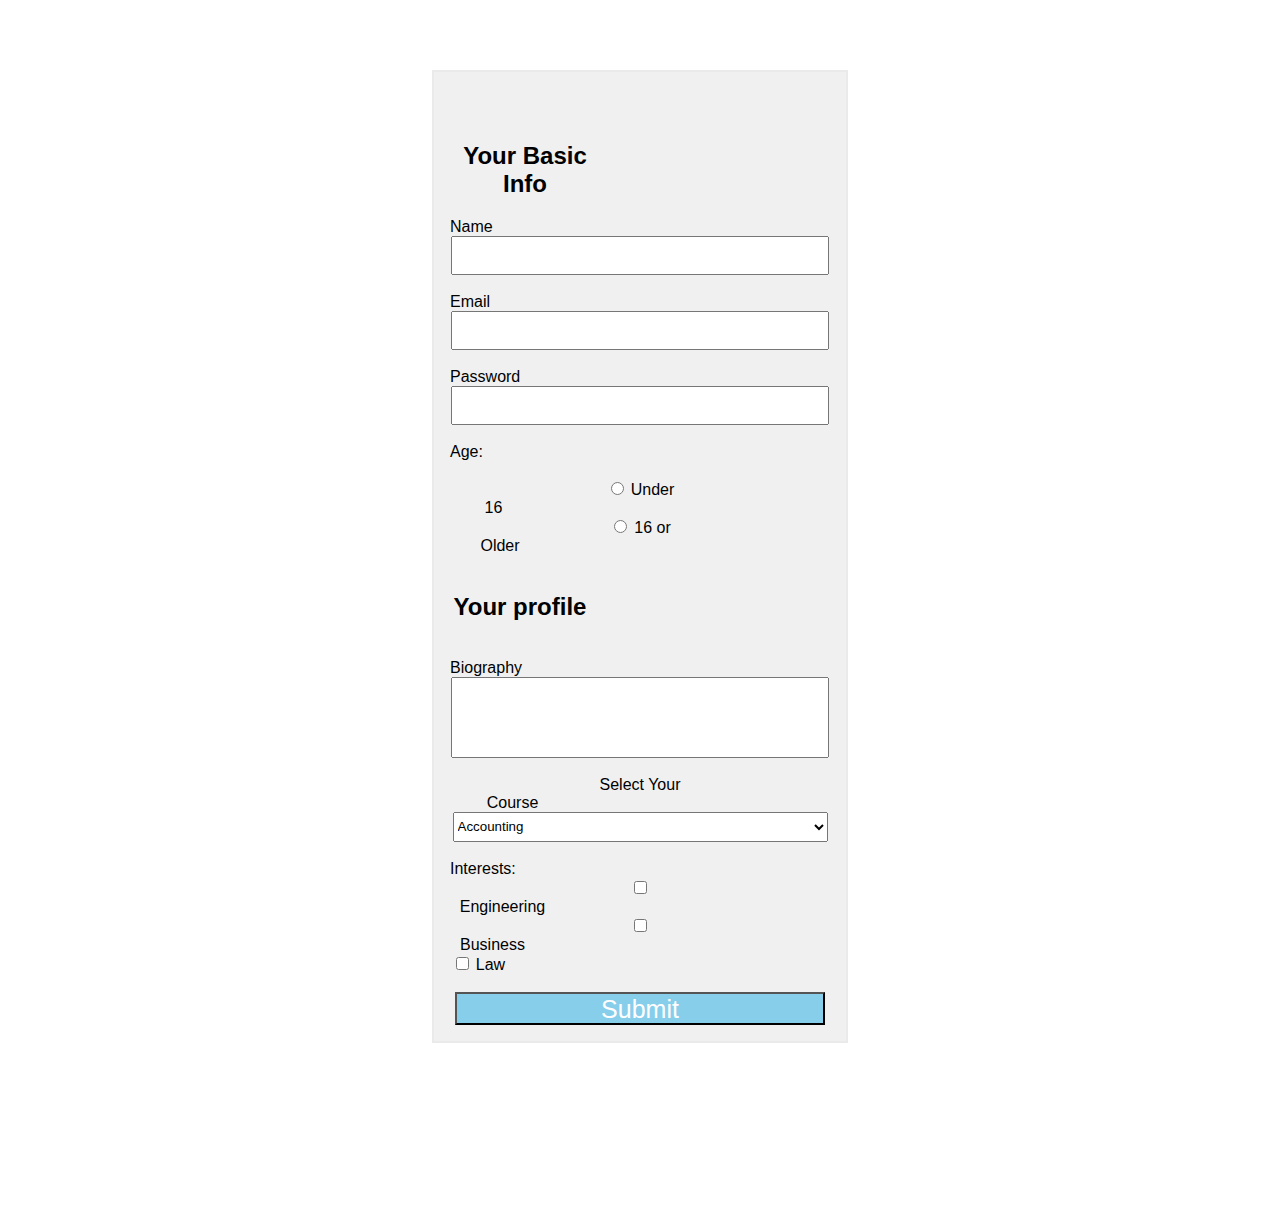
<file: index.html>
<!DOCTYPE html>
<html lang="en">

<head>
    <meta charset="UTF-8">
    <meta name="viewport" content="width=device-width, initial-scale=1.0">
    <title>Document</title>
    <link rel="stylesheet" type="text/css" href="style.css">
</head>

<body>
    <div style="text-align:center">
        <form id="Your Basic Info" action="https://syedsali.github.io/Forms-and-Tables-/" method="GET">
            <h2>Your Basic Info</h2>
            <label id="N" for="Name">Name</label><br>
            <input type="text" id="Name"><br><br>
            <label id="E" for="email">Email</label><br>
            <input type="email" id="email"><br><br>
            <label id="P" for="Password">Password</label><br>
            <input type="Password" id="Password"><br><br>
            <label id="A" for="under 16">Age:</label><br><br>
            <input text="Under 16" type="radio" id="under 16" name="under 16" value="age">
            <label id="U" for="under 16">Under 16</label><br>
            <input text="16 or older" type="radio" id="16 or older" name="16 or older" value="age">
            <label id="O" for="16 or Older">16 or Older</label><br><br>
            <h2 class="profile">Your profile</h2><br>
            <label id="B" for="Bio">Biography</label><br>
            <input type="text" id="Bio"><br><br>
            </select>
            <action=" /action_page.php">
                <label id="C" for="courses">Select Your Course</label><br>
                <select id="Courses" name="Courses">
                    <option value="(ACCT)">Accounting</option>
                    <option value="(APRD)">Advertising, PR and Media Design</option>
                    <option value="(AIRR)">Air Force Aerospace Studies</option>
                    <option value="(BAKR)">Baker Residential Academic Program</option>
                    <option value="(BPOL)">Business Environment and Policy</option>
                    <option value="(BASE)">BCOR Applied Semester Experience</option>
                    <option value="(COMR)">Communication Residential Academic Program</option>
                    <option value="(CSPB)">Computer Science Post-Baccalaureate</option>
                    <option value="(CESR)">Curriculum Emphasis in Social Responsibility</option>
                    <option value="(DNCE)">Dance </option>
                    <option value="(ESBM)">Entrepreneurial and Small Business Management</option>
                    <option value="(GEOG)">Geography </option>
                    <option value="(MGMT)">Management</option>
                    <option value="(MCDB)">Molecular, Cellular and Developmental Biology</option>
                    <option value="(CYBR)">Technology, Cybersecurity & Policy</option>
                </select><br><br>
                <label id="I" for="interests:">Interests:</label><br>
                <input text="Eng" type="checkbox" id="Eng" name="Options" value="Cou">
                <label id="EG" for="interests:">Engineering</label><br>
                <input text="Eng" type="checkbox" id="Eng" name="Options" value="Cou">
                <label id="BSN" for="interests:">Business</label><br>
                <input text="Eng" type="checkbox" id="Eng" name="Options" value="Cou">
                <label id="Law" for="interests:">Law</label><br><br>

        </form>
    <input id="Sub" type="submit" value="Submit">

    </div>

    </div>

    </div>


</body>
<!-- <body>
    <form id="Basic information" action=" https://syedsali.github.io/Forms-and-Tables-/" method="GET">
        <h2>Your Basic information</h2><br>
        <label for="name">Enter your Name:</label>
        <input type="text" id="name" placeholder="Name"><br><br>
        <label for="name">Enter your Email:</label>
        <input type="email" id="email" placeholder="Email"><br><br>
        <label for="name">Create a Password:</label>
        <input type="password" id="password" placeholder="password"><br><br>
        <label for="Telephone Number">Telephone number:</label>
        <input type="tel" id="Telephone number" placeholder="Telephone number"><br><br>
        <h4>Best time to contact</h4>
        <label for="morning">morning</label>
        <input type="radio" id="morning" name="Contact time" value="morning">
        <br>
        <label for="afternoon">afternoon</label>
        <input type="radio" id="afternoon" name="Contact time" value="afternoon">
        <br>
        <label for="evening">evening</label>
        <input type="radio" id="evening" name="Contact time" value="evening">
        <br><br>
        <input type="submit" value="Submit"><br>

    </form>
</body>

</html> -->
</file>
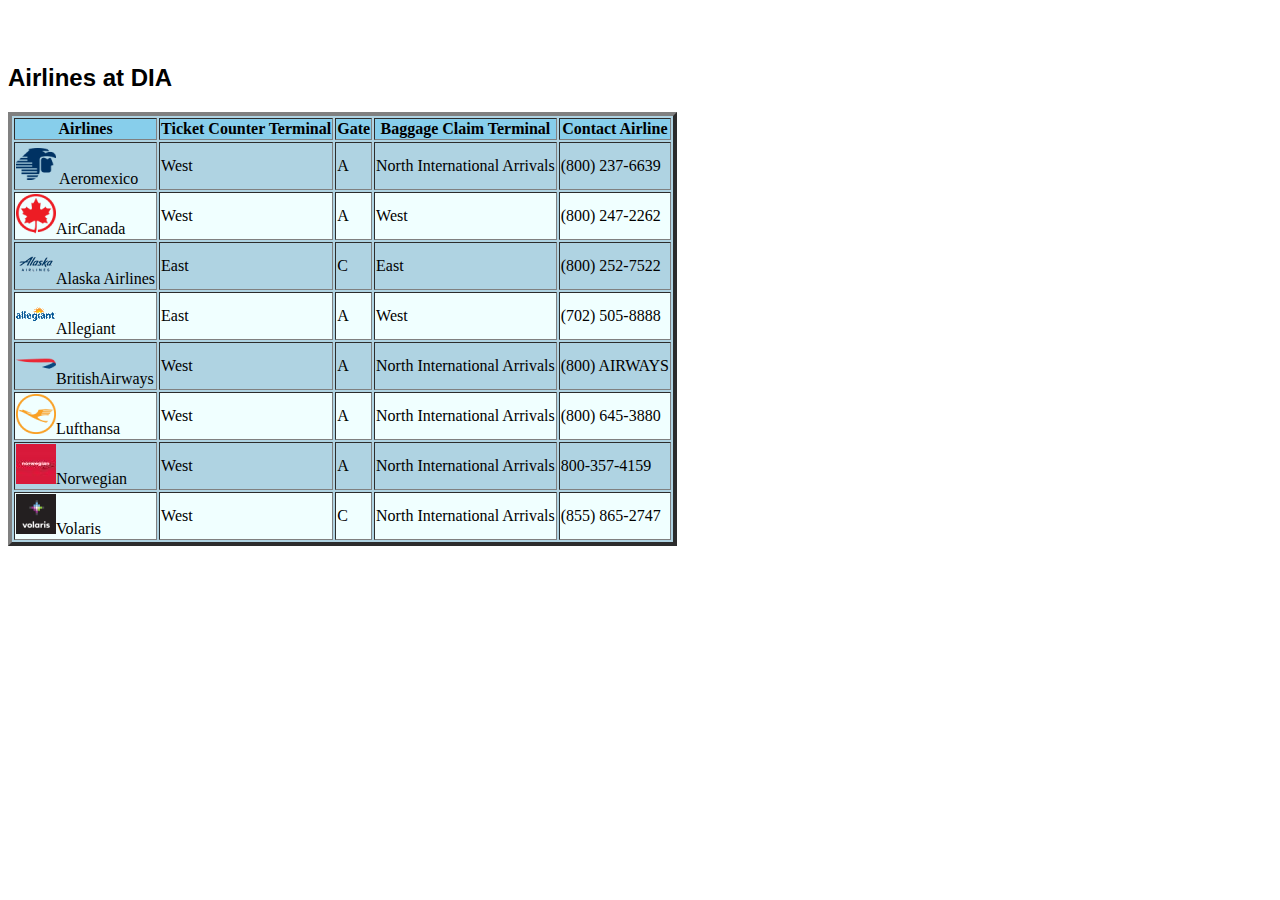
<file: Table.html>
<!DOCTYPE html>
<html lang="en">

<head>
    <meta charset="UTF-8">
    <meta name="viewport" content="width=device-width, initial-scale=1.0">
    <title>Document</title>
    <link rel="stylesheet" type="text/css" href="style.css">
</head>

<body>
    <header>
    </header>
    <main><br><br>
        <h2 class="cap" style="color:black;">Airlines at DIA</h2>
        <table style="background-color:rgb(175, 211, 226)" border="4" align="left">
            <tr class="names" style="background-color: skyblue;">
                <th>Airlines</th>
                <th>Ticket Counter Terminal</th>
                <th>Gate</th>
                <th>Baggage Claim Terminal</th>
                <th>Contact Airline</th>
            </tr>
            <tr>
                <td> <img src="images/aeromexico.png" alt="img"> Aeromexico </td>
                <td class="terminal">West</td>
                <td class="gate">A</td>
                <td class="BC">North International Arrivals</td>
                <td class="contact">(800) 237-6639</td>    
            </tr>
            <tr style="background-color: azure;">
                <td><img src="images/airCanada.png" alt="img">AirCanada</td>
                <td class="terminal">West</td>
                <td class="gate">A</td>
                <td class="BC">West</td>
                <td class="contact">(800) 247-2262</td>
            </tr>
            <tr>
                <td><img src="images/alaskaLogoNew2.png" alt="img">Alaska Airlines</td>
                <td class="terminal">East</td>
                <td class="gate">C</td>
                <td class="BC">East</td>
                <td class="contact">(800) 252-7522</td>
            </tr>
            <tr style="background-color: azure;">
                <td><img src="images/Allegiant.png" alt="img">Allegiant</td>
                <td class="terminal">East</td>
                <td class="gate">A</td>
                <td class="BC">West</td>
                <td class="contact">(702) 505-8888</td>
            </tr>
            <tr>
                <td><img src="images/britishAirways.png" alt="img">BritishAirways</td>
                <td class="terminal">West</td>
                <td class="gate">A</td>
                <td class="BC">North International Arrivals</td>
                <td class="contact">(800) AIRWAYS</td>
            </tr>
            <tr style="background-color: azure;">
                <td><img src="images/lufthansa.png" alt="img">Lufthansa</td>
                <td class="terminal">West</td>
                <td class="gate">A</td>
                <td class="BC">North International Arrivals</td>
                <td class="contact">(800) 645-3880</td>
            </tr>
            <tr>
                <td><img src="images/norwegianLogo.jpg" alt="img">Norwegian</td>
                <td class="terminal">West</td>
                <td class="gate">A</td>
                <td class="BC">North International Arrivals</td>
                <td class="contact">800-357-4159</td>
            </tr>
            <tr style="background-color: azure;">
                <td><img src="images/volaris.png" alt="img">Volaris</td>
                <td class="terminal">West</td>
                <td class="gate">C</td>
                <td class="BC">North International Arrivals</td>
                <td class="contact">(855) 865-2747</td>
            </tr>


        </table>





    </main>
</body>

</html>
</file>
<file: style.css>
h2{
    padding-right: 230px;
    font-family: 'Gill Sans', 'Gill Sans MT', Calibri, 'Trebuchet MS', sans-serif;

}

#N{
    padding-right: 450px;
    font-family: 'Gill Sans', 'Gill Sans MT', Calibri, 'Trebuchet MS', sans-serif;

}
#E{
    padding-right: 450px;
    font-family: 'Gill Sans', 'Gill Sans MT', Calibri, 'Trebuchet MS', sans-serif;

}
#P{
    padding-right: 450px;
    font-family: 'Gill Sans', 'Gill Sans MT', Calibri, 'Trebuchet MS', sans-serif;
}
#A{
    padding-right: 450px;
    font-family: 'Gill Sans', 'Gill Sans MT', Calibri, 'Trebuchet MS', sans-serif;
}
#U{
    padding-right: 293px;
    font-family: 'Gill Sans', 'Gill Sans MT', Calibri, 'Trebuchet MS', sans-serif;
}
#O{
    padding-right: 280px;
    font-family: 'Gill Sans', 'Gill Sans MT', Calibri, 'Trebuchet MS', sans-serif;
}
.profile{
    padding-right: 240px;
}
#B{
    padding-right: 315px;
    font-family: 'Gill Sans', 'Gill Sans MT', Calibri, 'Trebuchet MS', sans-serif;
}
#C{
    padding-right: 255px;
    font-family: 'Gill Sans', 'Gill Sans MT', Calibri, 'Trebuchet MS', sans-serif;
}
form {
    max-width: 380px;
    margin: 70px auto;
    padding: 16px;
    border: 2px solid #eaeaea;
    background-color: rgb(240, 240, 240);
    padding-top: 50px;
  }
  div{
      padding-bottom: 100px;
  }
  #I{
    padding-right: 140px;
    font-family: 'Gill Sans', 'Gill Sans MT', Calibri, 'Trebuchet MS', sans-serif;

  }
  #EG{
    padding-right: 100px;
    font-family: 'Gill Sans', 'Gill Sans MT', Calibri, 'Trebuchet MS', sans-serif;
  }
  #BSN{
    padding-right: 120px;
    font-family: 'Gill Sans', 'Gill Sans MT', Calibri, 'Trebuchet MS', sans-serif;
  }
  #Law{
    padding-right: 150px;
    font-family: 'Gill Sans', 'Gill Sans MT', Calibri, 'Trebuchet MS', sans-serif;
  }
  #email{
      height: 33px;
      width: 370px;
      font-size: large;
  }
  #Password{
    height: 33px;
    width: 370px;
    font-size: large;
}
#Name{
    height: 33px;
    width: 370px;
    font-size: large;
}
#Bio{
    height: 75px;
    width: 370px;
    font-size: large
}
#Courses{
    height: 30px;
    width: 375px;
}
#I{
    padding-right: 315px;
}
#EG{
    padding-right: 275px;
}
#BSN{
    padding-right: 295px;
}
#Law{
    padding-right: 323px;
}
#Sub{
    height: 33px;
    width: 370px;
    font-size: 25px;
    background-color:skyblue;
    font-family: 'Gill Sans', 'Gill Sans MT', Calibri, 'Trebuchet MS', sans-serif;
    color: white;
}

#Sub:hover{
    background-color: teal;
}
</file>
